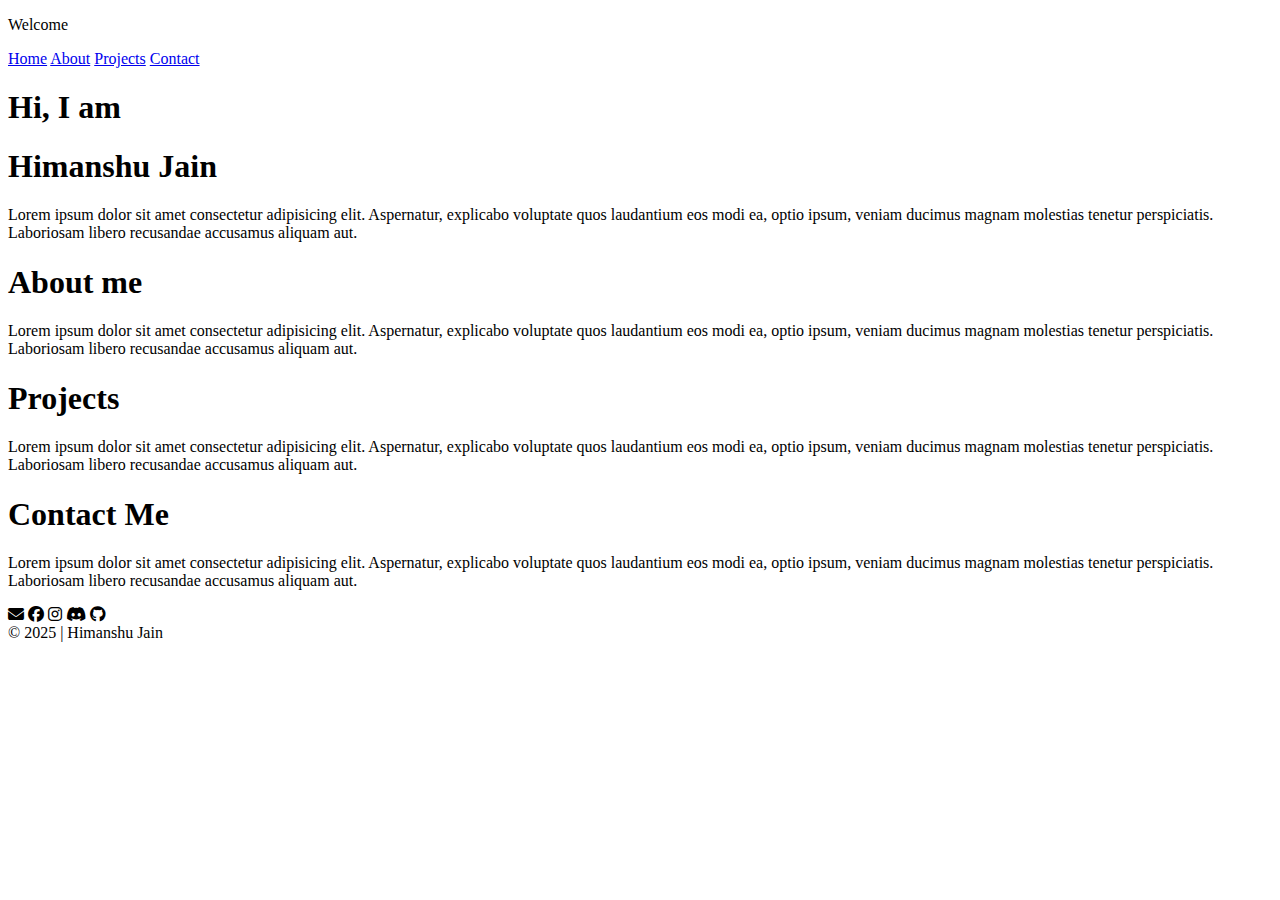
<file: src/myportfolio.html>
<!DOCTYPE html>
<html lang="en">
  <head>
    <meta charset="UTF-8" />
    <meta name="viewport" content="width=device-width, initial-scale=1.0" />
    <title>Himanshu Jain portfolio</title>
    <link
      rel="stylesheet"
      href="https://cdnjs.cloudflare.com/ajax/libs/font-awesome/6.7.2/css/all.min.css"
      integrity="sha512-Evv84Mr4kqVGRNSgIGL/F/aIDqQb7xQ2vcrdIwxfjThSH8CSR7PBEakCr51Ck+w+/U6swU2Im1vVX0SVk9ABhg=="
      crossorigin="anonymous"
      referrerpolicy="no-referrer"
    />
  </head>
  <body>
    <header>
      <div class="nav">
        <p id="welcome">Welcome</p>
        <div class="shortcuts">
          <a href="#">Home</a>
          <a href="#">About</a>
          <a href="#">Projects</a>
          <a href="#">Contact</a>
        </div>
      </div>
    </header>
    <div class="container">
      <div class="img"></div>
      <div class="section">
        <h1>Hi, I am</h1>
        <h1>Himanshu Jain</h1>
        <p>
          Lorem ipsum dolor sit amet consectetur adipisicing elit. Aspernatur,
          explicabo voluptate quos laudantium eos modi ea, optio ipsum, veniam
          ducimus magnam molestias tenetur perspiciatis. Laboriosam libero
          recusandae accusamus aliquam aut.
        </p>
      </div>
    </div>
    <div class="section">
      <h1>About me</h1>
      <p>
        Lorem ipsum dolor sit amet consectetur adipisicing elit. Aspernatur,
        explicabo voluptate quos laudantium eos modi ea, optio ipsum, veniam
        ducimus magnam molestias tenetur perspiciatis. Laboriosam libero
        recusandae accusamus aliquam aut.
      </p>
    </div>
    <div class="section">
      <h1>Projects</h1>
      <p>
        Lorem ipsum dolor sit amet consectetur adipisicing elit. Aspernatur,
        explicabo voluptate quos laudantium eos modi ea, optio ipsum, veniam
        ducimus magnam molestias tenetur perspiciatis. Laboriosam libero
        recusandae accusamus aliquam aut.
      </p>
    </div>
    <div class="section">
      <h1>Contact Me</h1>
      <p>
        Lorem ipsum dolor sit amet consectetur adipisicing elit. Aspernatur,
        explicabo voluptate quos laudantium eos modi ea, optio ipsum, veniam
        ducimus magnam molestias tenetur perspiciatis. Laboriosam libero
        recusandae accusamus aliquam aut.
      </p>
      <data class="icons"
        ><i class="fa-solid fa-envelope"></i>
        <i class="fa-brands fa-facebook"></i>
        <i class="fa-brands fa-instagram"></i>
        <i class="fa-brands fa-discord"></i>
        <i class="fa-brands fa-github"></i>
      </data>
    </div>
    <footer class="footer">&copy; 2025 | Himanshu Jain</footer>
  </body>
</html>
</file>
